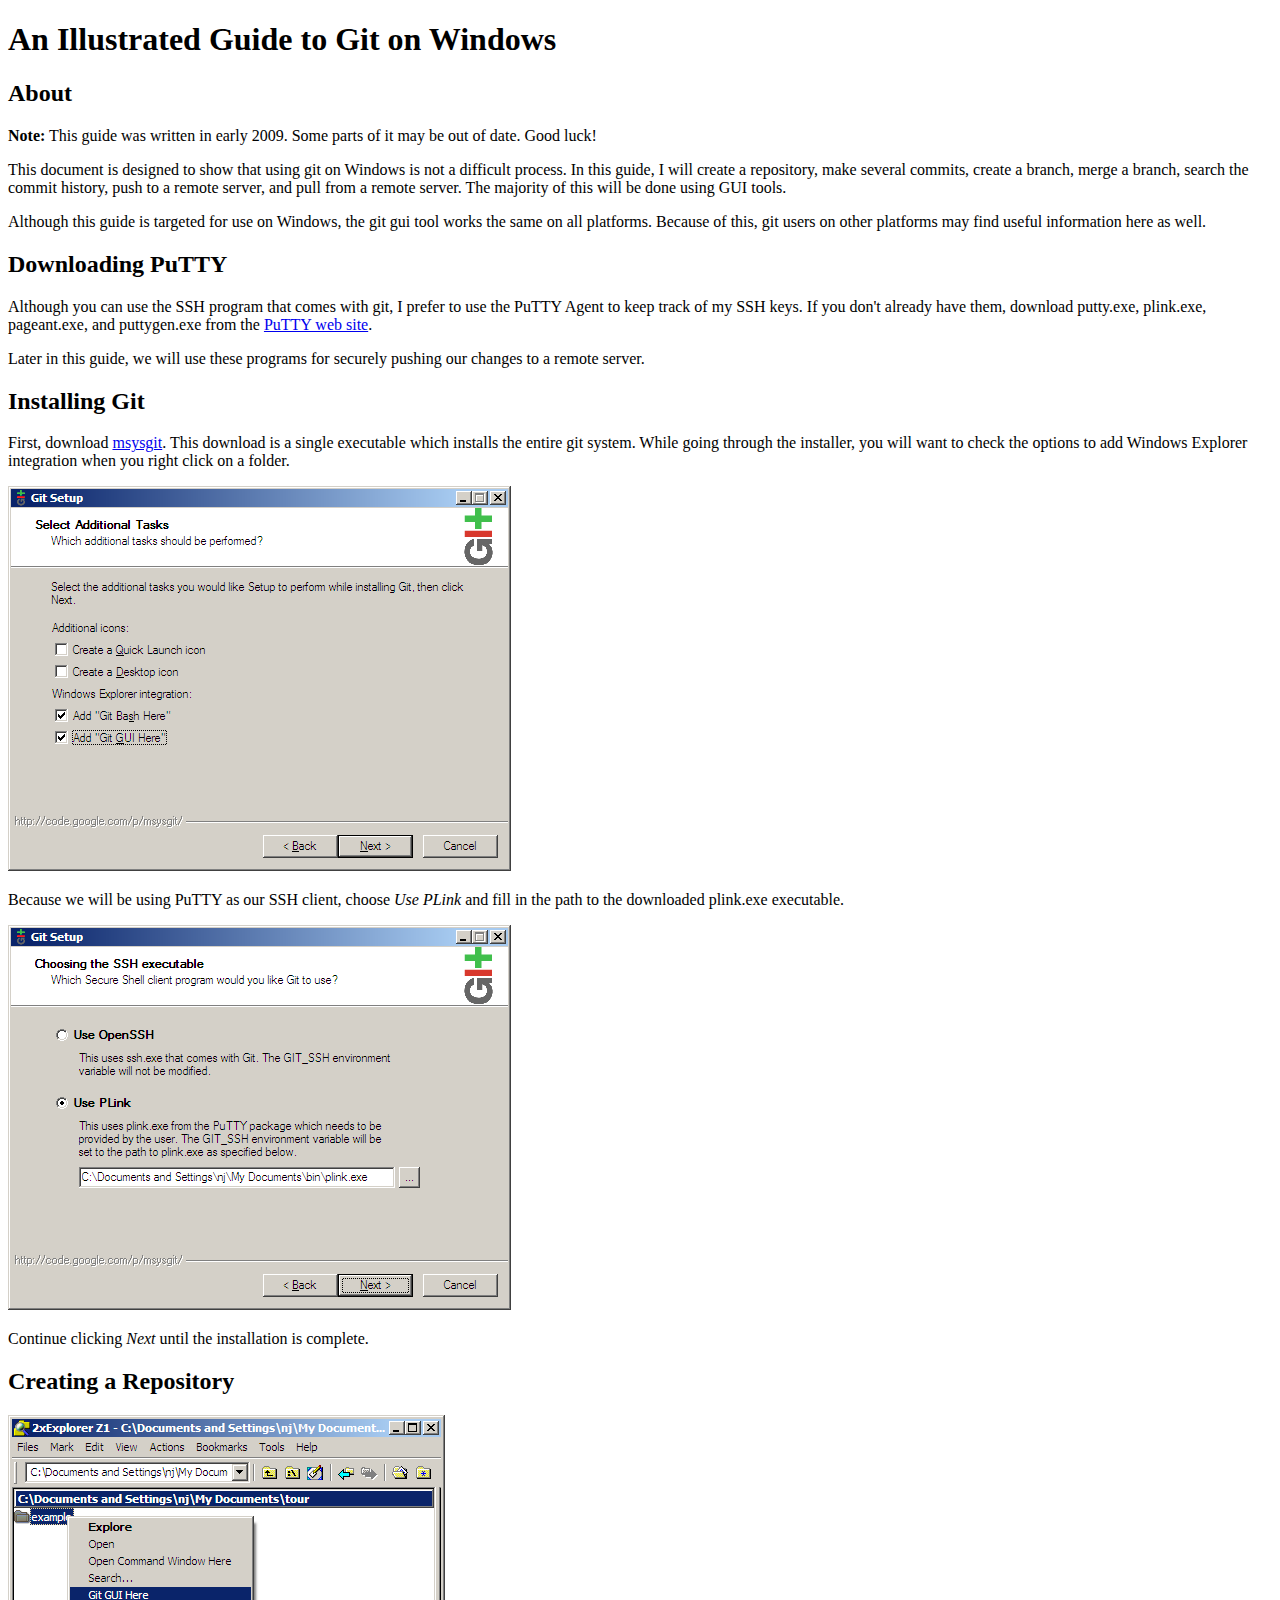
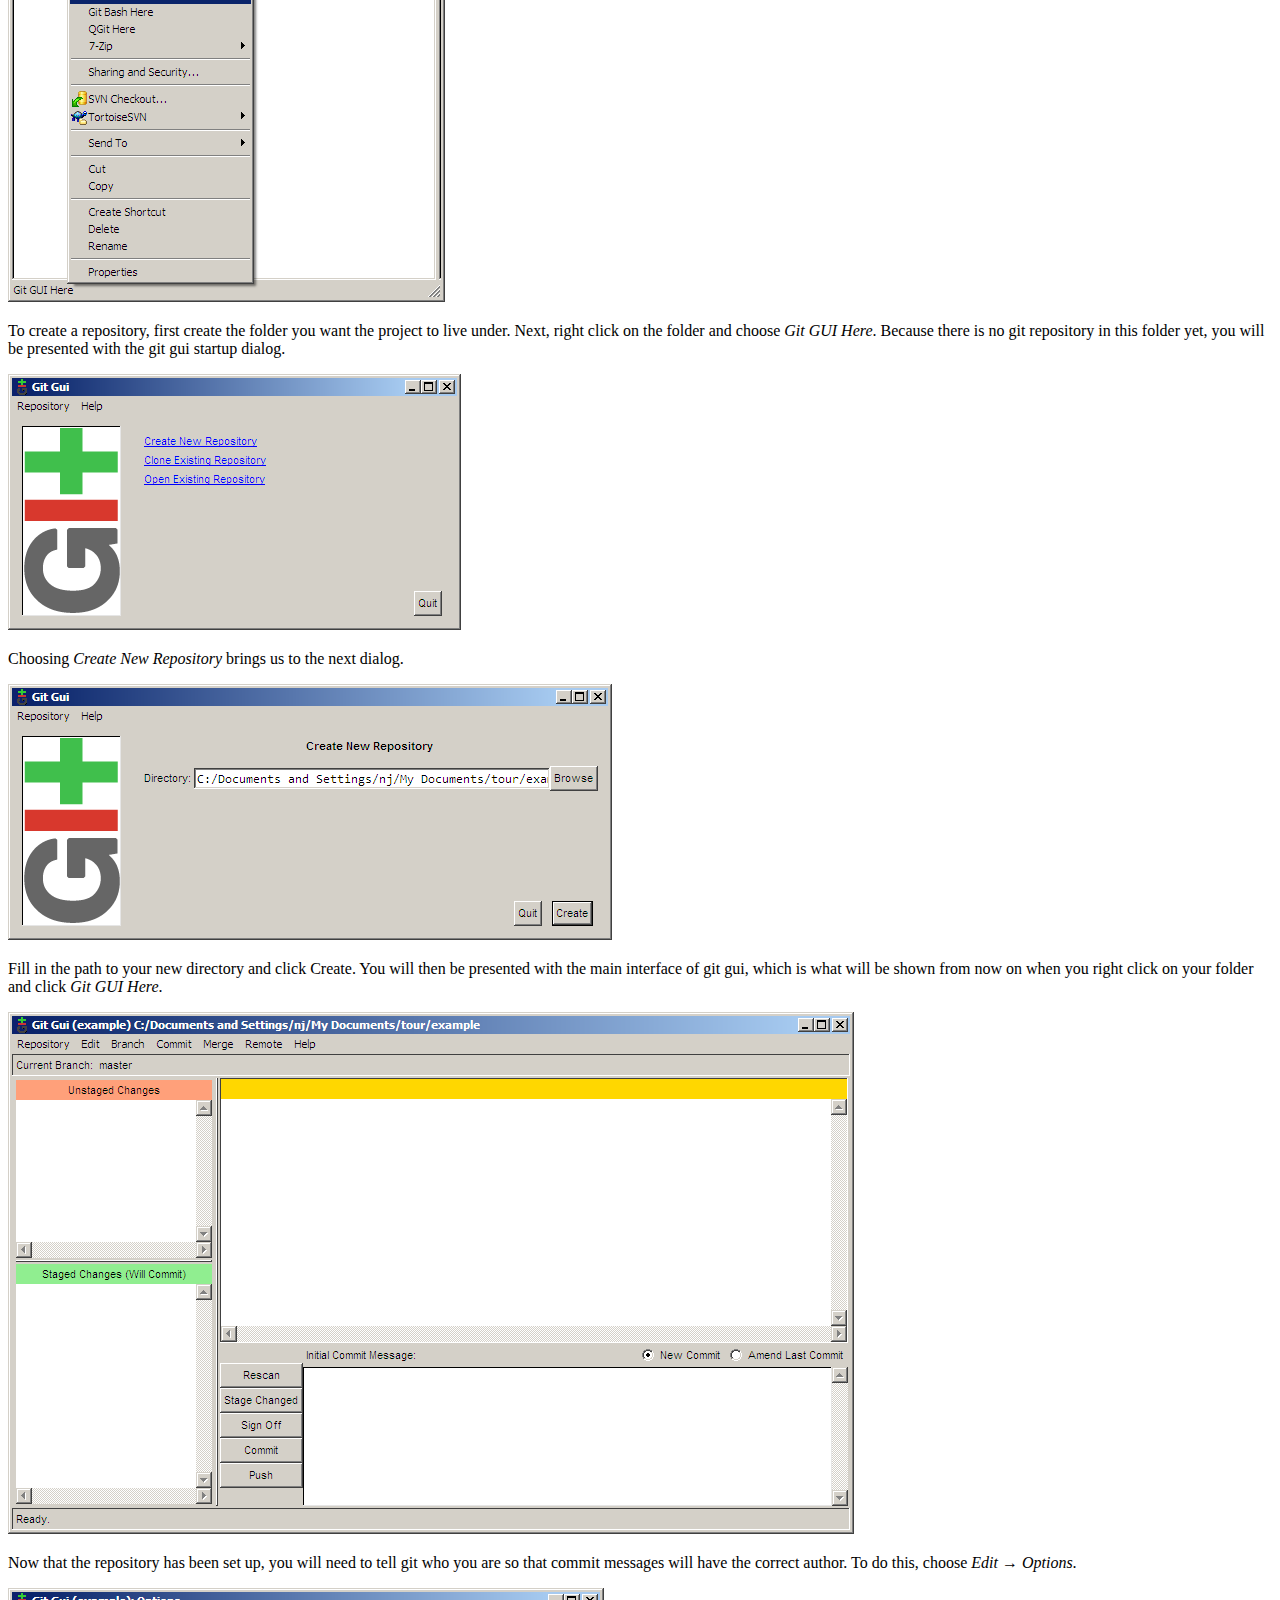
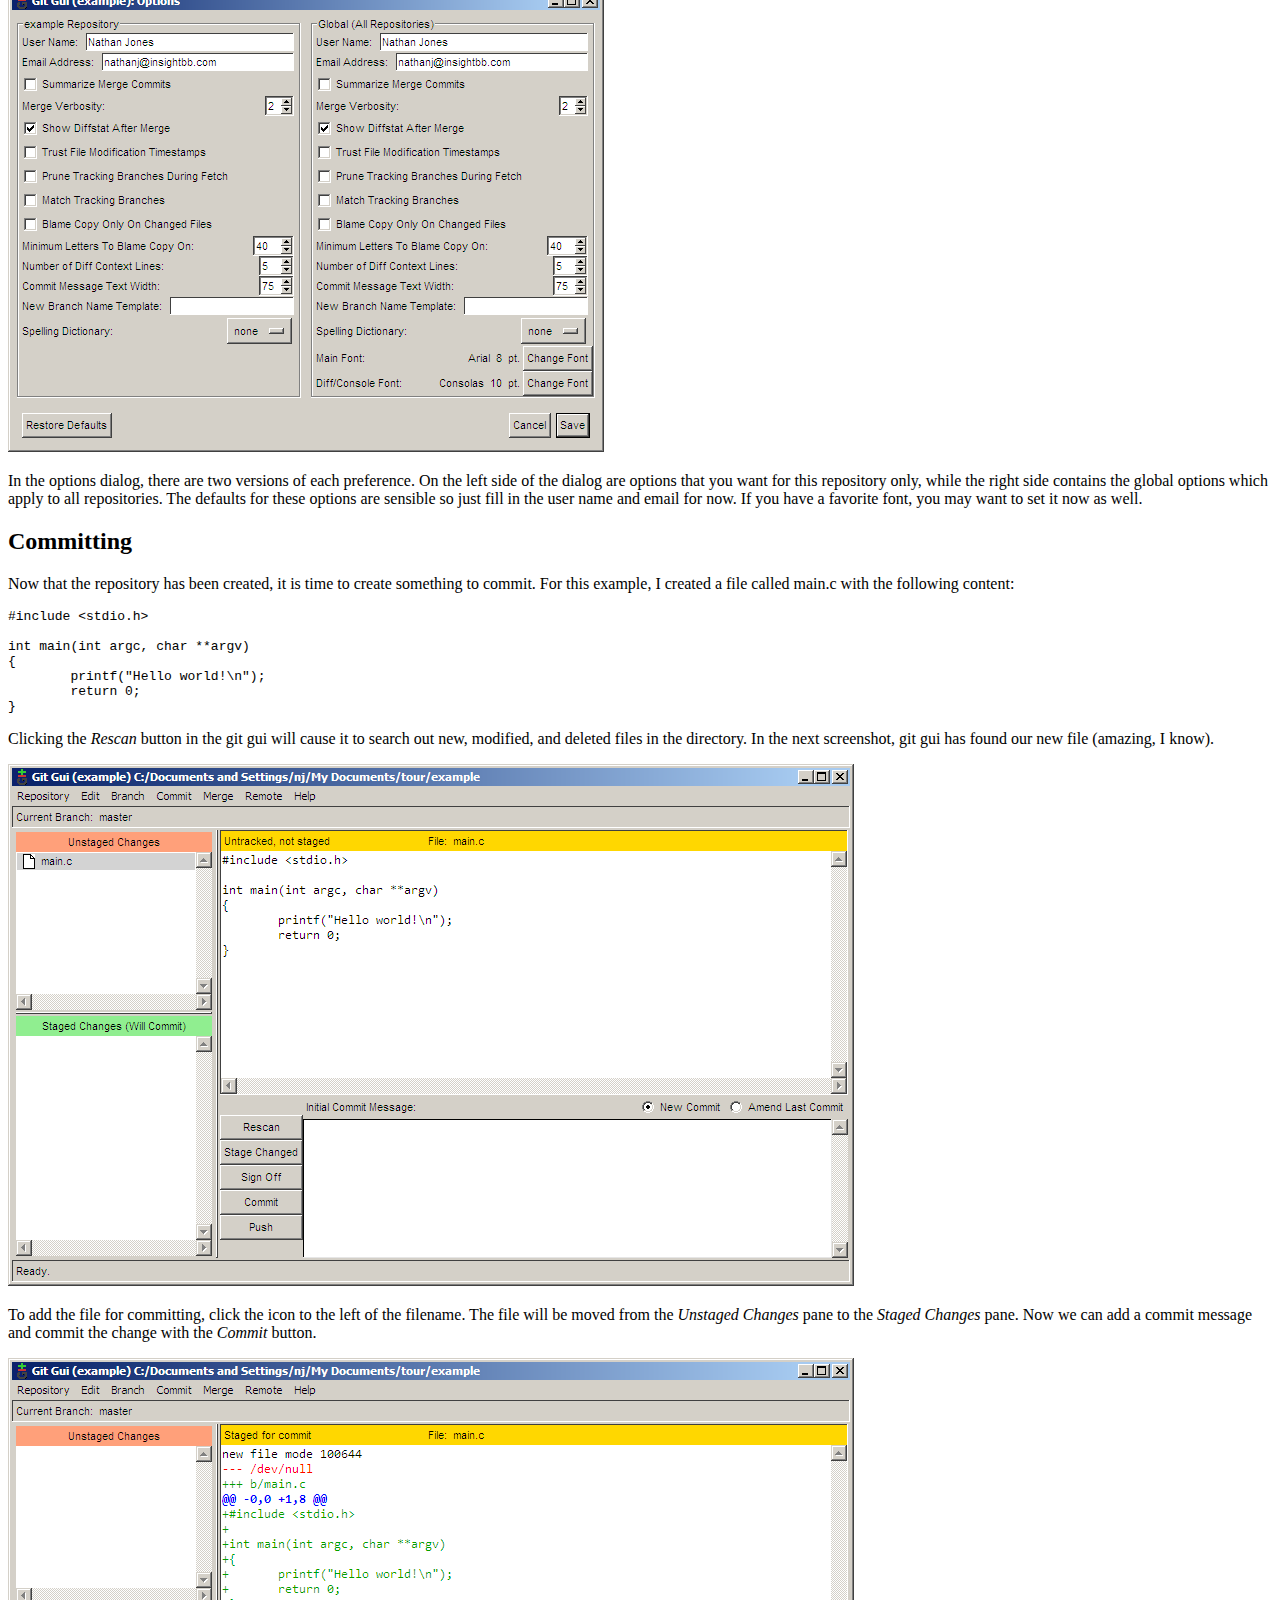
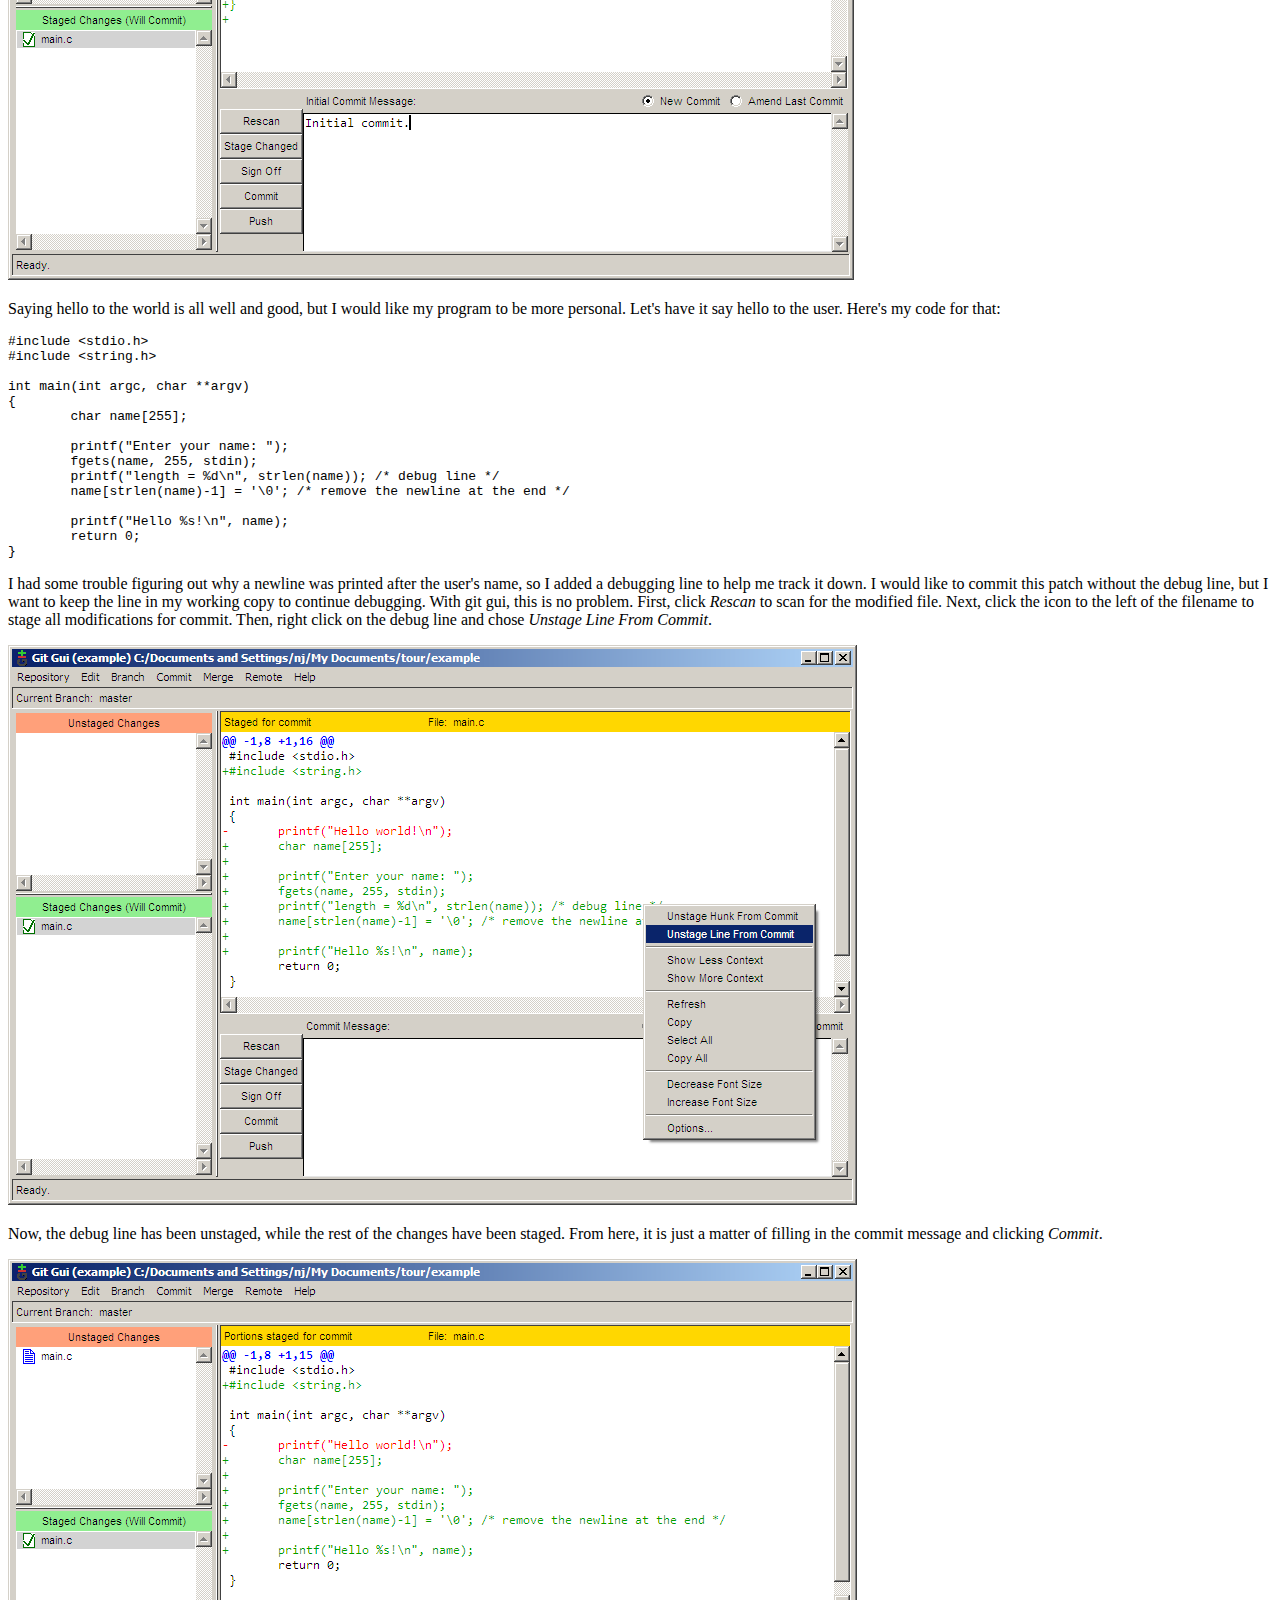
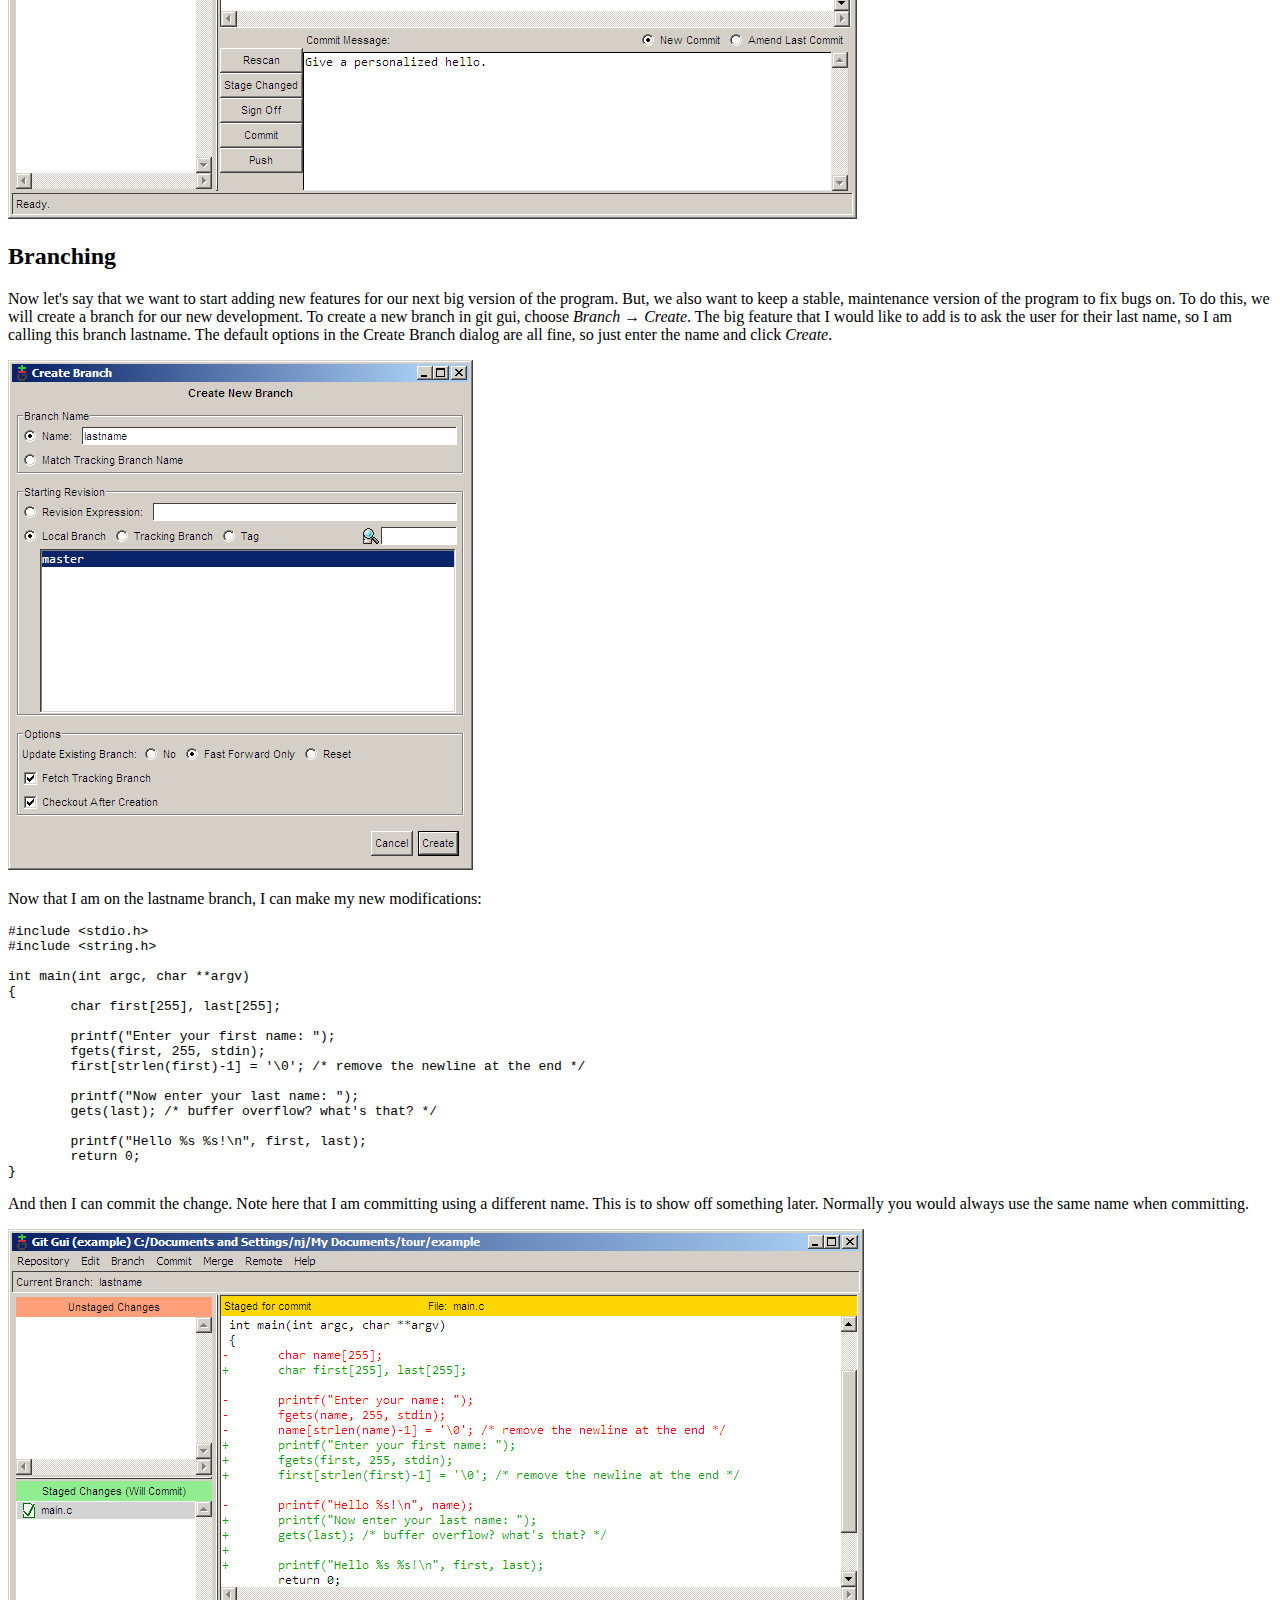
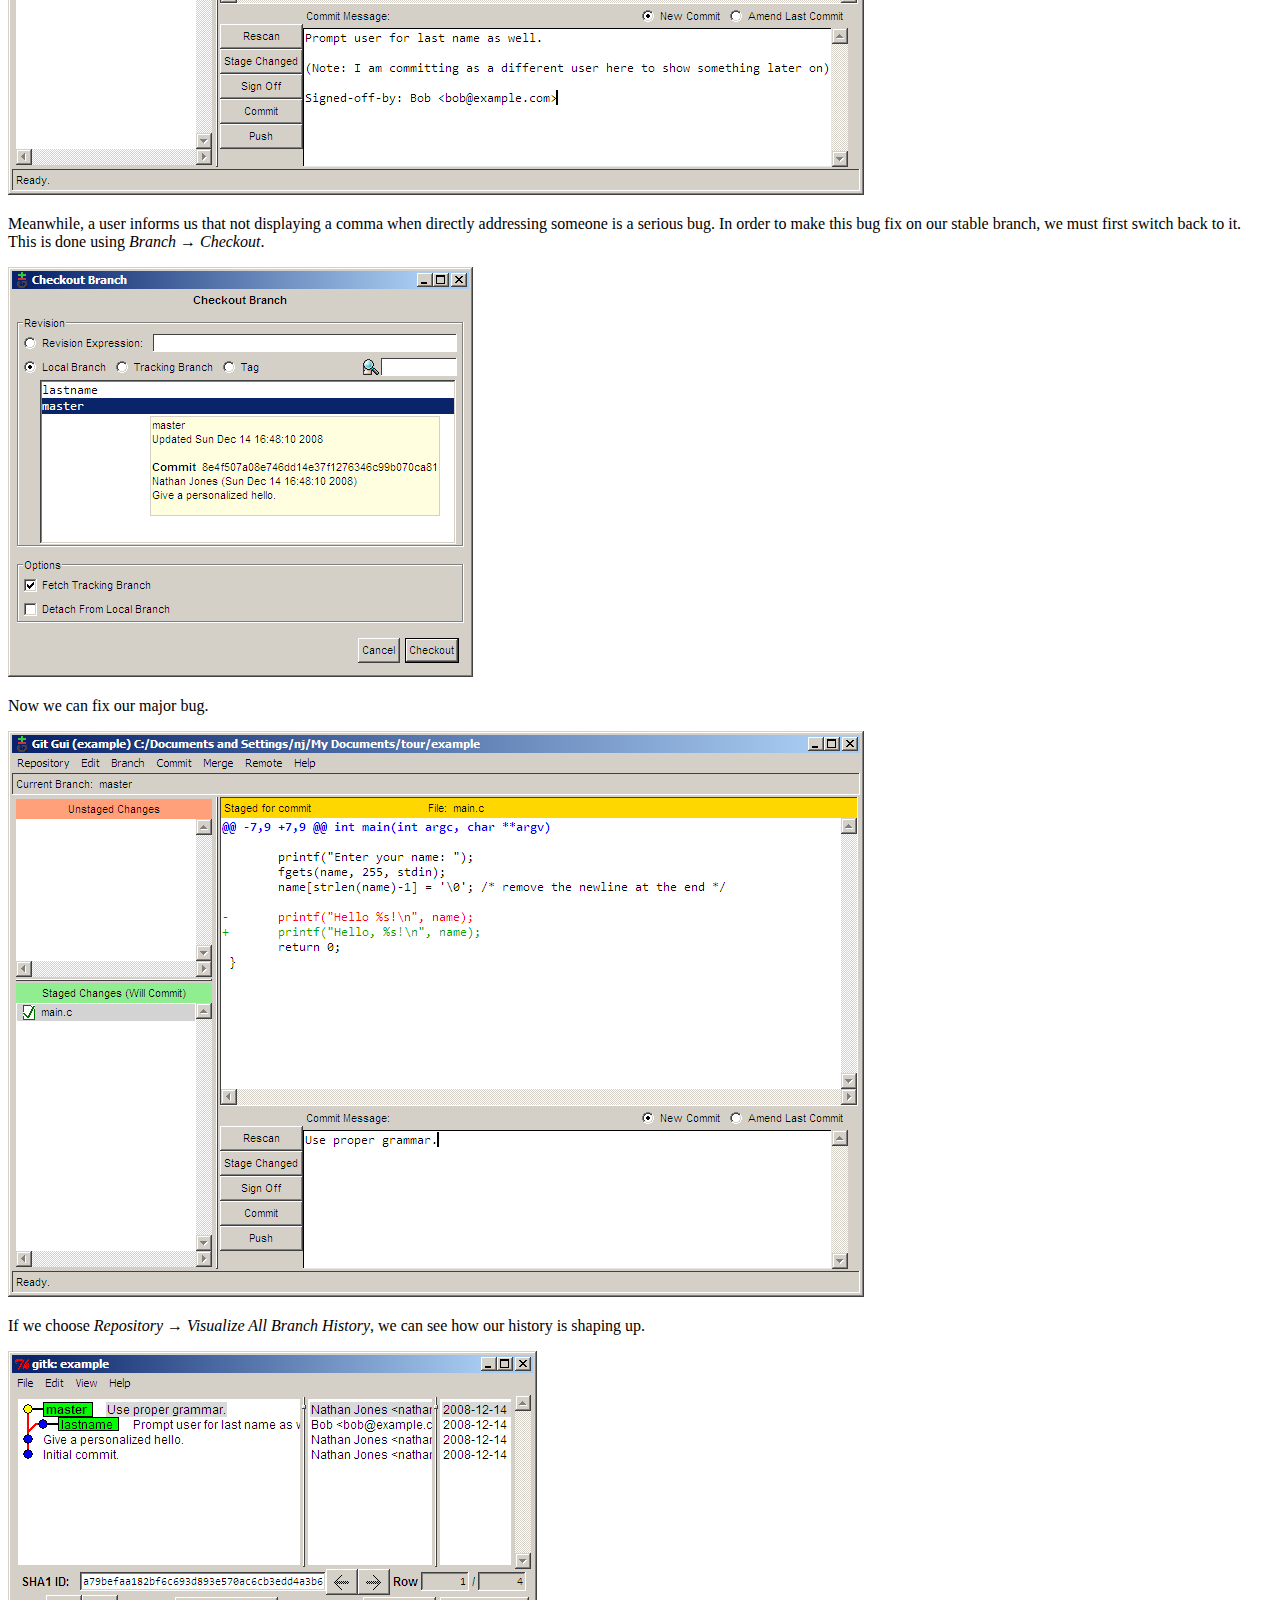
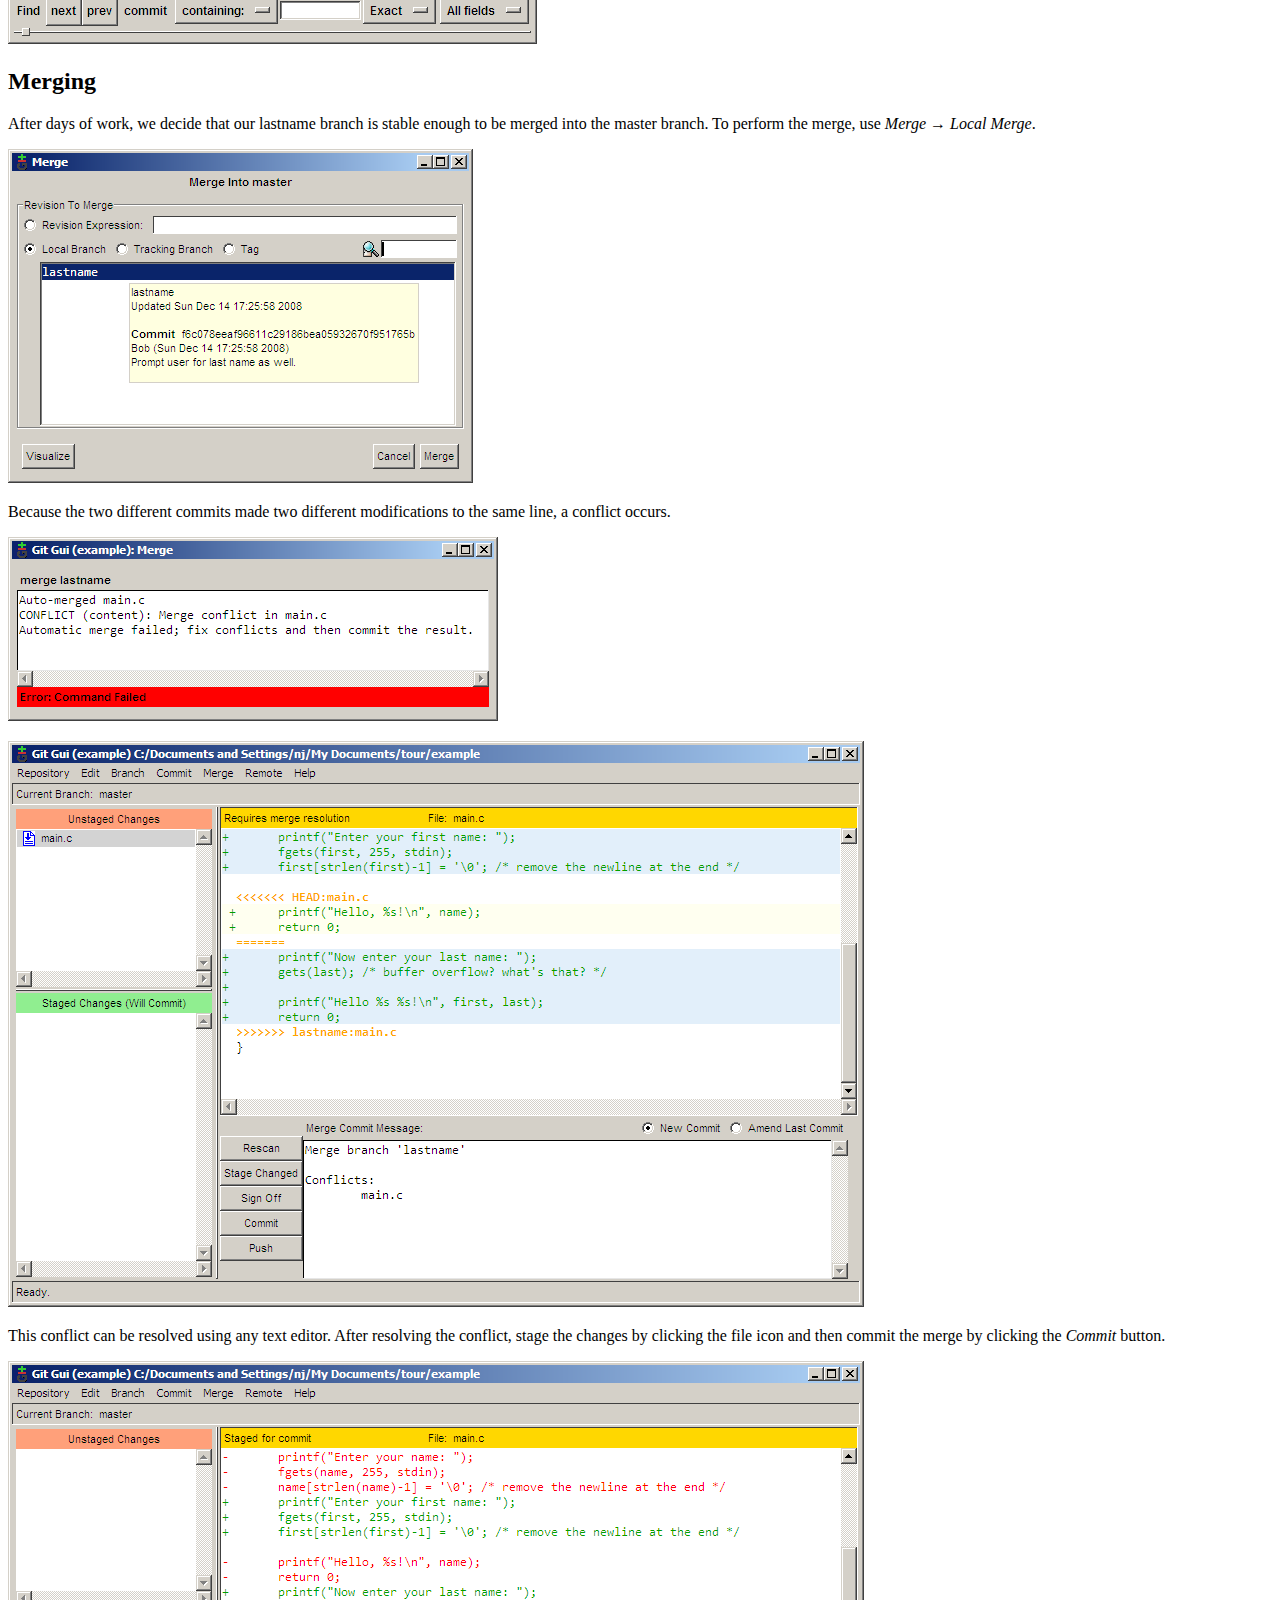
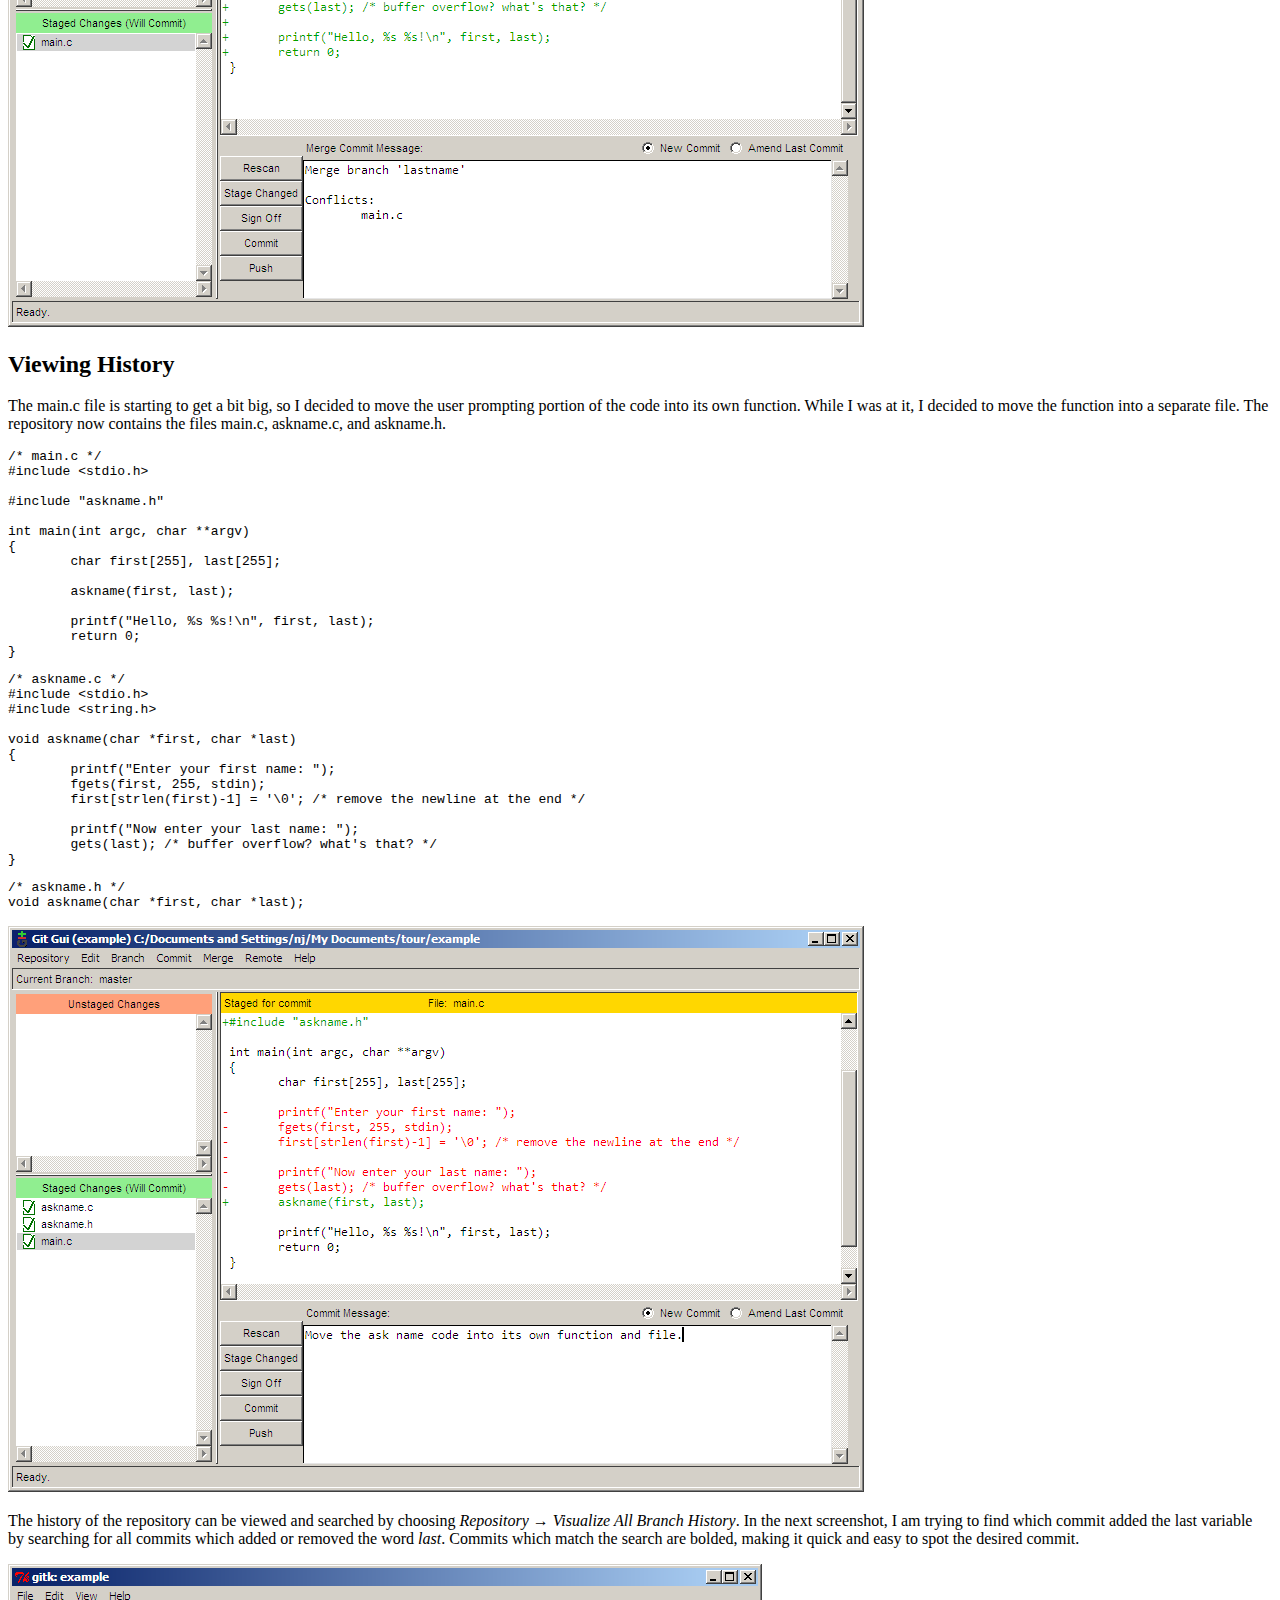
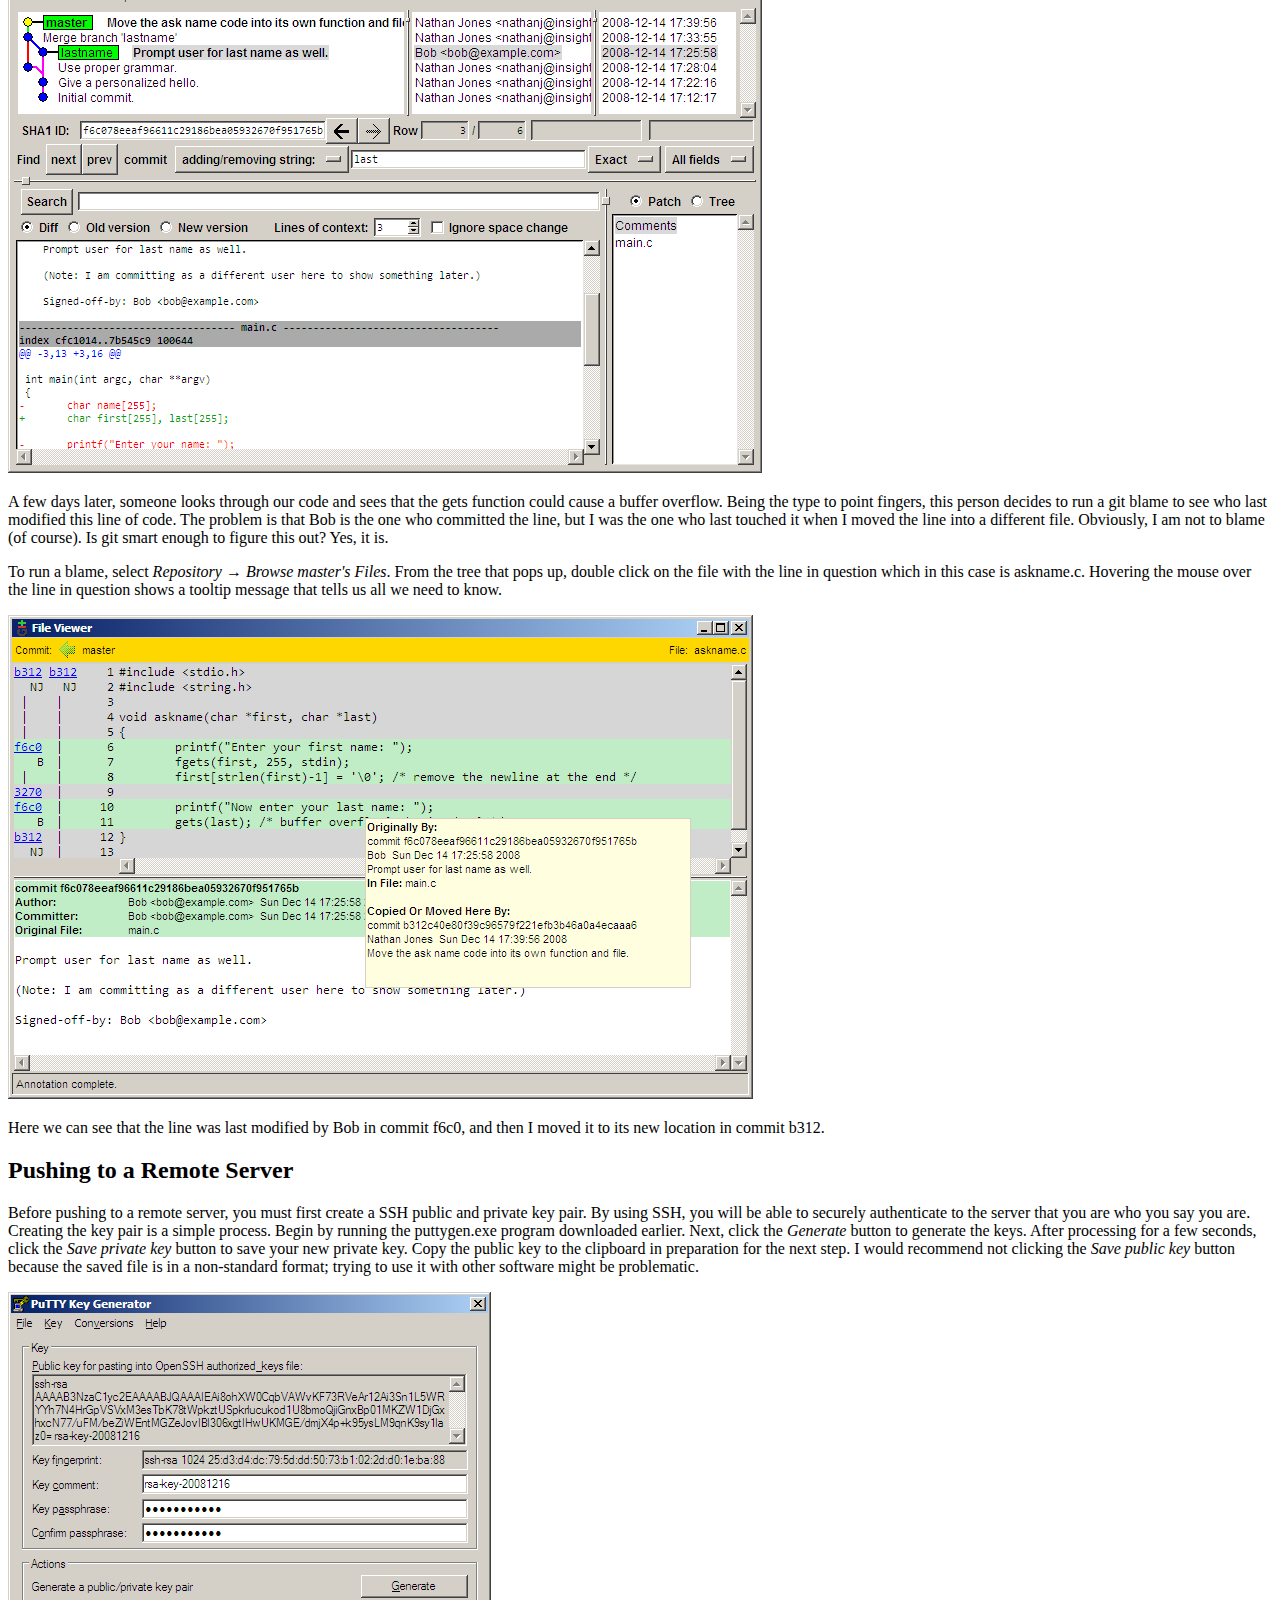
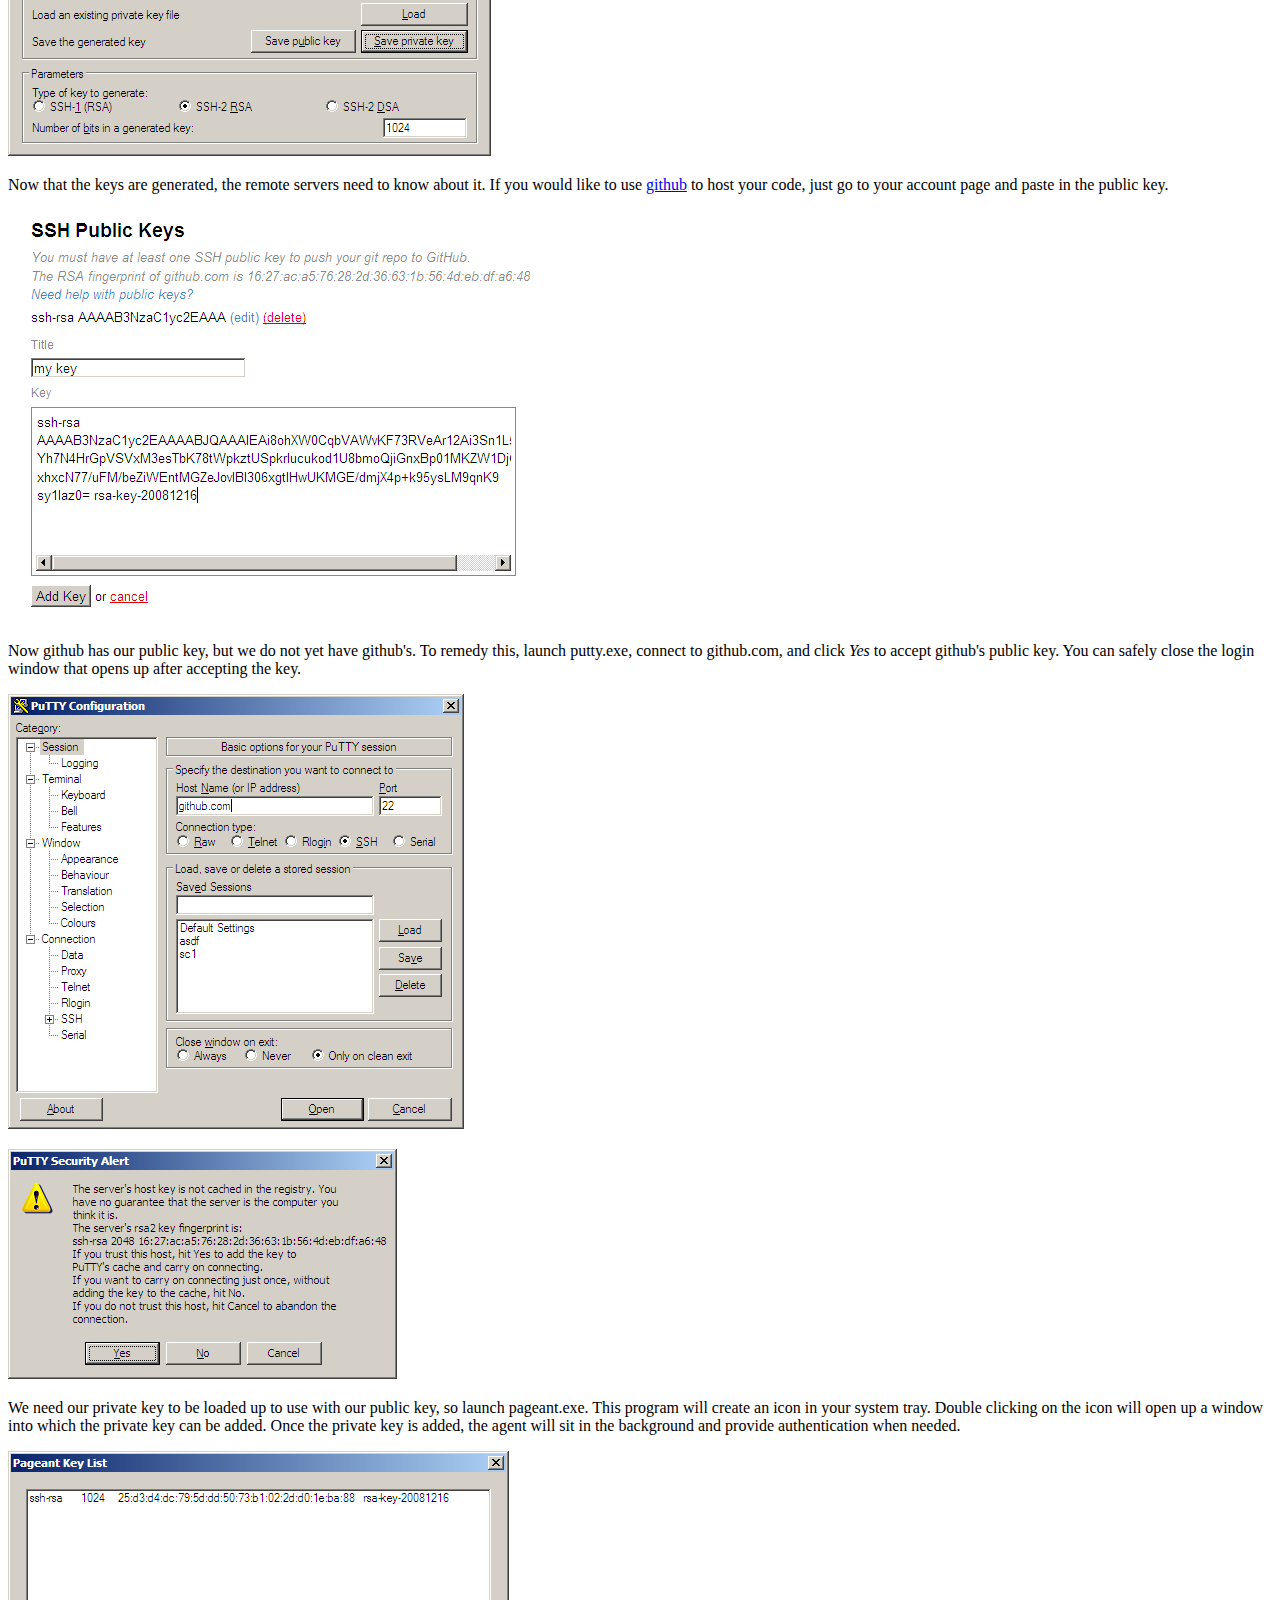
<file: GIT Resources/An Illustrated Guide to Git on Windows.htm>
<!DOCTYPE html>
<!-- saved from url=(0044)http://nathanj.github.com/gitguide/tour.html -->
<html><head><meta http-equiv="Content-Type" content="text/html; charset=UTF-8">
		
		<title>An Illustrated Guide to Git on Windows</title>
		<link rel="stylesheet" href="http://nathanj.github.com/gitguide/style.css">
	</head>
	<body>
		<h1>An Illustrated Guide to Git on Windows</h1>

		<h2 id="about">About</h2>

		<p><b>Note:</b> This guide was written in early 2009. Some parts of it
		may be out of date. Good luck!</p>

		<p>This document is designed to show that using git on Windows
		is not a difficult process. In this guide, I will create a
		repository, make several commits, create a branch, merge a
		branch, search the commit history, push to a remote server, and
		pull from a remote server. The majority of this will be done
		using GUI tools.</p>

		<p>Although this guide is targeted for use on Windows, the git gui tool
		works the same on all platforms. Because of this, git users on other
		platforms may find useful information here as well.</p>

		<h2 id="putty">Downloading PuTTY</h2>

		<p>Although you can use the SSH program that comes with git, I
		prefer to use the PuTTY Agent to keep track of my SSH keys.  If
		you don't already have them, download <span class="tt">putty.exe</span>, <span class="tt">plink.exe</span>, <span class="tt">pageant.exe</span>, and
		<span class="tt">puttygen.exe</span> from the <a href="http://www.chiark.greenend.org.uk/~sgtatham/putty/download.html">PuTTY
			web site</a>.</p>

		<p>Later in this guide, we will use these programs for securely
		pushing our changes to a remote server.</p>

		<h2 id="installing">Installing Git</h2>

		<p>First, download <a href="http://code.google.com/p/msysgit/downloads/list">msysgit</a>.
		This download is a single executable which installs the entire
		git system. While going through the installer, you will want to
		check the options to add Windows Explorer integration when you
		right click on a folder.</p>

		<p><img src="./An Illustrated Guide to Git on Windows_files/install.png"></p>

		<p>Because we will be using PuTTY as our SSH client, choose
		<em>Use PLink</em> and fill in the path to the downloaded
		<span class="tt">plink.exe</span> executable.</p>

		<p><img src="./An Illustrated Guide to Git on Windows_files/26.png"></p>

		<p>Continue clicking <em>Next</em> until the installation is
		complete.</p>

		<h2 id="creating">Creating a Repository</h2>

		<p><img src="./An Illustrated Guide to Git on Windows_files/01.png"></p>

		<p>To create a repository, first create the folder you want the
		project to live under. Next, right click on the folder and
		choose <em>Git GUI Here</em>. Because there is no git repository
		in this folder yet, you will be presented with the git gui
		startup dialog.</p>

		<p><img src="./An Illustrated Guide to Git on Windows_files/02.png"></p>

		<p>Choosing <em>Create New Repository</em> brings us to the next
		dialog.</p>

		<p><img src="./An Illustrated Guide to Git on Windows_files/03.png"></p>

		<p>Fill in the path to your new directory and click Create. You
		will then be presented with the main interface of git gui, which
		is what will be shown from now on when you right click on your
		folder and click <em>Git GUI Here</em>.</p>

		<p><img src="./An Illustrated Guide to Git on Windows_files/04.png"></p>

		<p>Now that the repository has been set up, you will need to tell
		git who you are so that commit messages will have the correct
		author. To do this, choose <i>Edit → Options</i>.</p>

		<p><img src="./An Illustrated Guide to Git on Windows_files/25.png"></p>

		<p>In the options dialog, there are two versions of each
		preference. On the left side of the dialog are options that you
		want for this repository only, while the right side contains the
		global options which apply to all repositories. The defaults for
		these options are sensible so just fill in the user name and
		email for now. If you have a favorite font, you may want to set
		it now as well.</p>

		<h2 id="committing">Committing</h2>

		<p>Now that the repository has been created, it is time to
		create something to commit. For this example, I created a file
		called <span class="tt">main.c</span> with the following content:

		</p><pre>#include &lt;stdio.h&gt;

int main(int argc, char **argv)
{
	printf("Hello world!\n");
	return 0;
}
</pre>

		<p>Clicking the <em>Rescan</em> button in the git gui will cause
		it to search out new, modified, and deleted files in the
		directory. In the next screenshot, git gui has found
		our new file (amazing, I know).</p>

		<p><img src="./An Illustrated Guide to Git on Windows_files/09.png"></p>

		<p>To add the file for committing, click the icon to the left of
		the filename. The file will be moved from the <em>Unstaged
			Changes</em> pane to the <em>Staged Changes</em> pane. Now
		we can add a commit message and commit the change with the
		<em>Commit</em> button.</p>

		<p><img src="./An Illustrated Guide to Git on Windows_files/10.png"></p>

		<p>Saying hello to the world is all well and good, but I would
		like my program to be more personal. Let's have it say hello to
		the user. Here's my code for that:</p>

		<pre>#include &lt;stdio.h&gt;
#include &lt;string.h&gt;

int main(int argc, char **argv)
{
	char name[255];

	printf("Enter your name: ");
	fgets(name, 255, stdin);
	printf("length = %d\n", strlen(name)); /* debug line */
	name[strlen(name)-1] = '\0'; /* remove the newline at the end */

	printf("Hello %s!\n", name);
	return 0;
}
</pre>

		<p>I had some trouble figuring out why a newline was printed
		after the user's name, so I added a debugging line to help me
		track it down. I would like to commit this patch without the
		debug line, but I want to keep the line in my working copy to
		continue debugging. With git gui, this is no problem. First,
		click <em>Rescan</em> to scan for the modified file. Next,
		click the icon to the left of the filename to stage all
		modifications for commit. Then, right click on the debug
		line and chose <em>Unstage Line From Commit</em>.</p>

		<p><img src="./An Illustrated Guide to Git on Windows_files/11.png"></p>

		<p>Now, the debug line has been unstaged, while the rest of the
		changes have been staged. From here, it is just a matter of
		filling in the commit message and clicking <em>Commit</em>.</p>

		<p><img src="./An Illustrated Guide to Git on Windows_files/12.png"></p>

		<h2 id="branching">Branching</h2>

		<p>Now let's say that we want to start adding new features for
		our next big version of the program. But, we also want to keep a
		stable, maintenance version of the program to fix bugs on. To do
		this, we will create a branch for our new development.  To
		create a new branch in git gui, choose <i>Branch →
			Create</i>. The big feature that I would like to add is to
		ask the user for their last name, so I am calling this branch
		<span class="tt">lastname</span>. The default options in the
		Create Branch dialog are all fine, so just enter the name and
		click <em>Create</em>.</p>

		<p><img src="./An Illustrated Guide to Git on Windows_files/14.png"></p>

		<p>Now that I am on the <span class="tt">lastname</span> branch,
		I can make my new modifications:</p>

		<pre>#include &lt;stdio.h&gt;
#include &lt;string.h&gt;

int main(int argc, char **argv)
{
	char first[255], last[255];

	printf("Enter your first name: ");
	fgets(first, 255, stdin);
	first[strlen(first)-1] = '\0'; /* remove the newline at the end */

	printf("Now enter your last name: ");
	gets(last); /* buffer overflow? what's that? */

	printf("Hello %s %s!\n", first, last);
 	return 0;
}
</pre>

		<p>And then I can commit the change. Note here that I am
		committing using a different name. This is to show off something
		later. Normally you would always use the same name when
		committing.</p>

		<p><img src="./An Illustrated Guide to Git on Windows_files/15.png"></p>

		<p>Meanwhile, a user informs us that not displaying a comma when
		directly addressing someone is a serious bug. In order to make
		this bug fix on our stable branch, we must first switch back to
		it. This is done using <i>Branch → Checkout</i>.

		</p><p><img src="./An Illustrated Guide to Git on Windows_files/16.png"></p>

		<p>Now we can fix our major bug.</p>

		<p><img src="./An Illustrated Guide to Git on Windows_files/17.png"></p>

		<p>If we choose <i>Repository → Visualize All Branch
			History</i>, we can see how our history is shaping up.</p>

		<p><img src="./An Illustrated Guide to Git on Windows_files/18.png"></p>

		<h2 id="merging">Merging</h2>

		<p>After days of work, we decide that our <span class="tt">lastname</span>
		branch is stable enough to be merged into the <span class="tt">master</span>
		branch. To perform the merge, use <i>Merge → Local
			Merge</i>.</p>

		<p><img src="./An Illustrated Guide to Git on Windows_files/19.png"></p>

		<p>Because the two different commits made two different
		modifications to the same line, a conflict occurs.</p>

		<p><img src="./An Illustrated Guide to Git on Windows_files/20.png"></p>
		<p><img src="./An Illustrated Guide to Git on Windows_files/21.png"></p>

		<p>This conflict can be resolved using any text editor.  After
		resolving the conflict, stage the changes by clicking the file
		icon and then commit the merge by clicking the <em>Commit</em>
		button.</p>

		<p><img src="./An Illustrated Guide to Git on Windows_files/22.png"></p>

		<h2 id="history">Viewing History</h2>

		<p>The <span class="tt">main.c</span> file is starting to get a
		bit big, so I decided to move the user prompting portion of the
		code into its own function.  While I was at it, I decided to
		move the function into a separate file. The
		repository now contains the files <span class="tt">main.c</span>, <span class="tt">askname.c</span>,
		and <span class="tt">askname.h</span>.</p>

		<pre>/* main.c */
#include &lt;stdio.h&gt;

#include "askname.h"

int main(int argc, char **argv)
{
	char first[255], last[255];

	askname(first, last);

	printf("Hello, %s %s!\n", first, last);
 	return 0;
}
</pre>

		<pre>/* askname.c */
#include &lt;stdio.h&gt;
#include &lt;string.h&gt;

void askname(char *first, char *last)
{
	printf("Enter your first name: ");
	fgets(first, 255, stdin);
	first[strlen(first)-1] = '\0'; /* remove the newline at the end */

	printf("Now enter your last name: ");
	gets(last); /* buffer overflow? what's that? */
}
</pre>

		<pre>/* askname.h */
void askname(char *first, char *last);
</pre>

		<p><img src="./An Illustrated Guide to Git on Windows_files/23.png"></p>

		<p>The history of the repository can be viewed and searched by
		choosing <i>Repository → Visualize All Branch History</i>.
		In the next screenshot, I am trying to find which commit added
		the <span class="tt">last</span> variable by searching for all
		commits which added or removed the word <em>last</em>. Commits
		which match the search are bolded, making it quick and easy to
		spot the desired commit.</p>

		<p><img src="./An Illustrated Guide to Git on Windows_files/27.png"></p>

		<p>A few days later, someone looks through our code and sees
		that the <span class="tt">gets</span> function could cause a
		buffer overflow.  Being the type to point fingers, this person
		decides to run a git blame to see who last modified this line of
		code. The problem is that Bob is the one who committed the line,
		but I was the one who last touched it when I moved the line into
		a different file.  Obviously, I am not to blame (of course). Is
		git smart enough to figure this out? Yes, it is.</p>
		
		<p>To run a blame, select <i>Repository → Browse master's
			Files</i>. From the tree that pops up, double click on the
		file with the line in question which in this case is <span class="tt">askname.c</span>.
		Hovering the mouse over the line in question shows a tooltip
		message that tells us all we need to know.</p>

		<p><img src="./An Illustrated Guide to Git on Windows_files/24.png"></p>

		<p>Here we can see that the line was last modified by Bob in
		commit <span class="tt">f6c0</span>, and then I moved it to its
		new location in commit <span class="tt">b312</span>.

		</p><h2 id="pushing">Pushing to a Remote Server</h2>

		<p>Before pushing to a remote server, you must first create a
		SSH public and private key pair. By using SSH, you will be able
		to securely authenticate to the server that you are who you say
		you are. Creating the key pair is a simple process. Begin by
		running the <span class="tt">puttygen.exe</span> program
		downloaded earlier.  Next, click the <em>Generate</em> button to
		generate the keys.  After processing for a few seconds, click
		the <em>Save private key</em> button to save your new private
		key. Copy the public key to the clipboard in preparation for the
		next step. I would recommend not clicking the <em>Save public
			key</em> button because the saved file is in a non-standard
		format; trying to use it with other software might be
		problematic.</p>

		<p><img src="./An Illustrated Guide to Git on Windows_files/32.png"></p>

		<p>Now that the keys are generated, the remote servers need to
		know about it. If you would like to use <a href="http://github.com/">github</a> to host your code, just
		go to your account page and paste in the public key.</p>

		<p><img src="./An Illustrated Guide to Git on Windows_files/33.png"></p>

		<p>Now github has our public key, but we do not yet have
		github's. To remedy this, launch <span class="tt">putty.exe</span>, connect to <span class="tt">github.com</span>, and click <em>Yes</em> to
		accept github's public key. You can safely close the login
		window that opens up after accepting the key.

		</p><p><img src="./An Illustrated Guide to Git on Windows_files/34.png"></p>

		<p><img src="./An Illustrated Guide to Git on Windows_files/35.png"></p>

		<p>We need our private key to be loaded up to use with our
		public key, so launch <span class="tt">pageant.exe</span>. This
		program will create an icon in your system tray. Double clicking
		on the icon will open up a window into which the private key can
		be added. Once the private key is added, the agent will sit in
		the background and provide authentication when needed.</p>

		<p><img src="./An Illustrated Guide to Git on Windows_files/36.png"></p>

		<p>Now that our client and server can authenticate each other,
		it is time to push! <i>Remote → Push</i> will open up
		the push dialog. Typing in the commit address for the project
		and clicking <em>Push</em> will send the changes on their way.</p>

		<p><img src="./An Illustrated Guide to Git on Windows_files/37.png"></p>

		<p><img src="./An Illustrated Guide to Git on Windows_files/38.png"></p>

		<p>Of course, typing in the remote url would become quite
		annoying if we had to do it with every push. Instead, git allows
		us to alias the long urls using remotes. Git gui currently does
		not have a way to add a remote, so the command line must be
		used. Right click on the repository folder and choose <i>Git Bash Here</i>.
		In the prompt, enter the following command:</p>

		<pre>git remote add github git@github.com:nathanj/example.git
</pre>

		<p>Note: After adding a remote, close and reopen git gui for it to recognize
		the new remote.</p>

		<p>Now the remote <span class="tt">github</span> is aliased to
		the url <span class="tt">git@github.com:nathanj/example.git</span>. When
		viewing the push dialog in git gui, a convenient drop down list
		of remotes is shown.</p>

		<p><img src="./An Illustrated Guide to Git on Windows_files/39.png"></p>

		<h2 id="pulling">Pulling from a Remote Server</h2>

		<p>Because our code is so useful, dozens of people have
		downloaded and now use our program. One person in particular,
		Fred, has decided to fork our project and add his own commits.
		Now that he's added his code, he would like us to pull those
		commits from him into our repository. To do this, first create
		another remote.</p>

		<pre>git remote add fred ssh://fred@192.168.2.67/home/fred/example
</pre>

		<p>Now we can fetch Fred's changes using <i>Remote → Fetch
			from → fred</i>.

		</p><p><img src="./An Illustrated Guide to Git on Windows_files/40.png"></p>

		<p>After the fetch, Fred's commits have now been added to our
		local repository under the <span class="tt">remotes/fred/master</span> branch. We can use
		gitk to visualize the changes that Fred has made.</p>

		<p><img src="./An Illustrated Guide to Git on Windows_files/41.png"></p>

		<p>If we like all of Fred's changes, we could do a normal merge
		as before. In this case though, I like one of his commits but
		not the other. To only merge one of his commits, right click on
		the commit and choose <i>Cherry-pick this commit</i>. The
		commit will then be merged into the current branch.</p>

		<p><img src="./An Illustrated Guide to Git on Windows_files/42.png"></p>
		<p><img src="./An Illustrated Guide to Git on Windows_files/43.png"></p>

		<p>We can now push a final time to send Fred's patch to our
		github tree for everyone to see and use.</p>

		<p><img src="./An Illustrated Guide to Git on Windows_files/45.png"></p>

		<h2 id="conclusion">Conclusion</h2>

		<p>In this guide, I have shown how to do many common tasks in
		git using GUI tools. I hope that this guide has shown that it is
		not only possible but easy to use git on Windows without having
		to use the Windows shell for most operations.</p>

		<p>If you have any comments, you can <a href="mailto:nathanj439@gmail.com">contact me</a>. I don't always
		respond to emails though, sorry.</p>

	


</body></html>
</file>
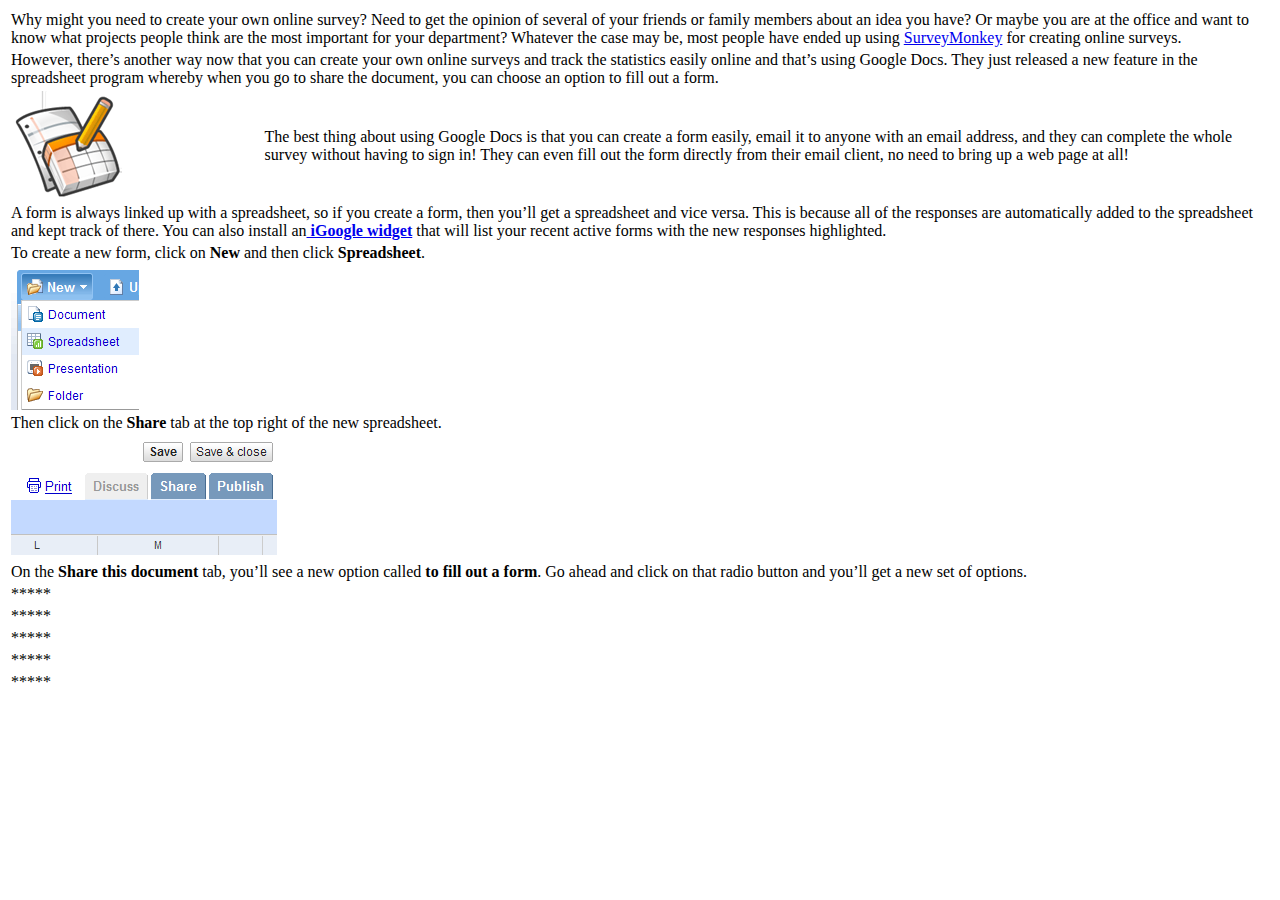
<file: PicUploadWpfApplication/PicUploadWpfApplication/HTMLPage1.htm>
﻿<!DOCTYPE html PUBLIC "-//W3C//DTD XHTML 1.0 Transitional//EN" "http://www.w3.org/TR/xhtml1/DTD/xhtml1-transitional.dtd">
<html xmlns="http://www.w3.org/1999/xhtml">
<head>
    <title></title>
</head>
<body>
<div dir="ltr" style="text-align: left;" trbidi="on">
<table><tbody>
<tr>                 <td colspan="2">Why might you need to create your own online survey? Need to get the opinion of several of your friends or family members about an idea you have? Or maybe you are at the office and want to know what projects people think are the most important for your department? Whatever the case may be, most people have ended up using <a href="http://www.online-tech-tips.com/google-softwaretips/how-to-create-an-online-survey-for-free-using-google-docs/#">SurveyMonkey</a> for creating online surveys.</td>             </tr>
<tr>                 <td colspan="2">However, there’s another way now that you can create your own online surveys and track the statistics easily online and that’s using Google Docs. They just released a new feature in the spreadsheet program whereby when you go to share the document, you can choose an option to fill out a form.</td>             </tr>
<tr>                 <td width="20%"><img alt="" src="[data-uri]" /></td>                 <td width="80%">The best thing about using Google Docs is that you can create a form easily, email it to anyone with an email address, and they can complete the whole survey without having to sign in! They can even fill out the form directly from their email client, no need to bring up a web page at all!</td>             </tr>
<tr>                 <td colspan="2">A form is always linked up with a spreadsheet, so if you create a form, then you’ll get a spreadsheet and vice versa. This is because all of the responses are automatically added to the spreadsheet and kept track of there. You can also install an<a href="http://www.google.com/ig/add?moduleurl=http%3A%2F%2Fwww.google.com%2Fig%2Fmodules%2Fformslist.xml"><b> iGoogle widget</b></a> that will list your recent active forms with the new responses highlighted.</td>             </tr>
<tr>                 <td colspan="2">To create a new form, click on <b>New</b> and then click <b>Spreadsheet</b>.</td>             </tr>
<tr>                 <td colspan="2"><img alt="" src="[data-uri]" /></td>             </tr>
<tr>                 <td colspan="2">
<div align="LEFT">
Then click on the <b>Share</b> tab at the top right of the new spreadsheet.</div>
</td>             </tr>
<tr>                 <td colspan="2"><img alt="" src="[data-uri]" /></td>             </tr>
<tr>                 <td colspan="2">
</td>             </tr>
<tr>                 <td colspan="2">
<div align="LEFT">
On the <b>Share this document</b> tab, you’ll see a new option called <b>to fill out a form</b>. Go ahead and click on that radio button and you’ll get a new set of options.</div>
</td></tr>
<tr>                 <td colspan="2">*****</td>             </tr>
<tr>                 <td colspan="2">*****</td>             </tr>
<tr>                 <td colspan="2">*****</td>             </tr>
<tr>                 <td colspan="2">*****</td>             </tr>
<tr>                 <td colspan="2">*****</td>             </tr>
</tbody>     </table>
</div>


</body>
</html>
</file>
